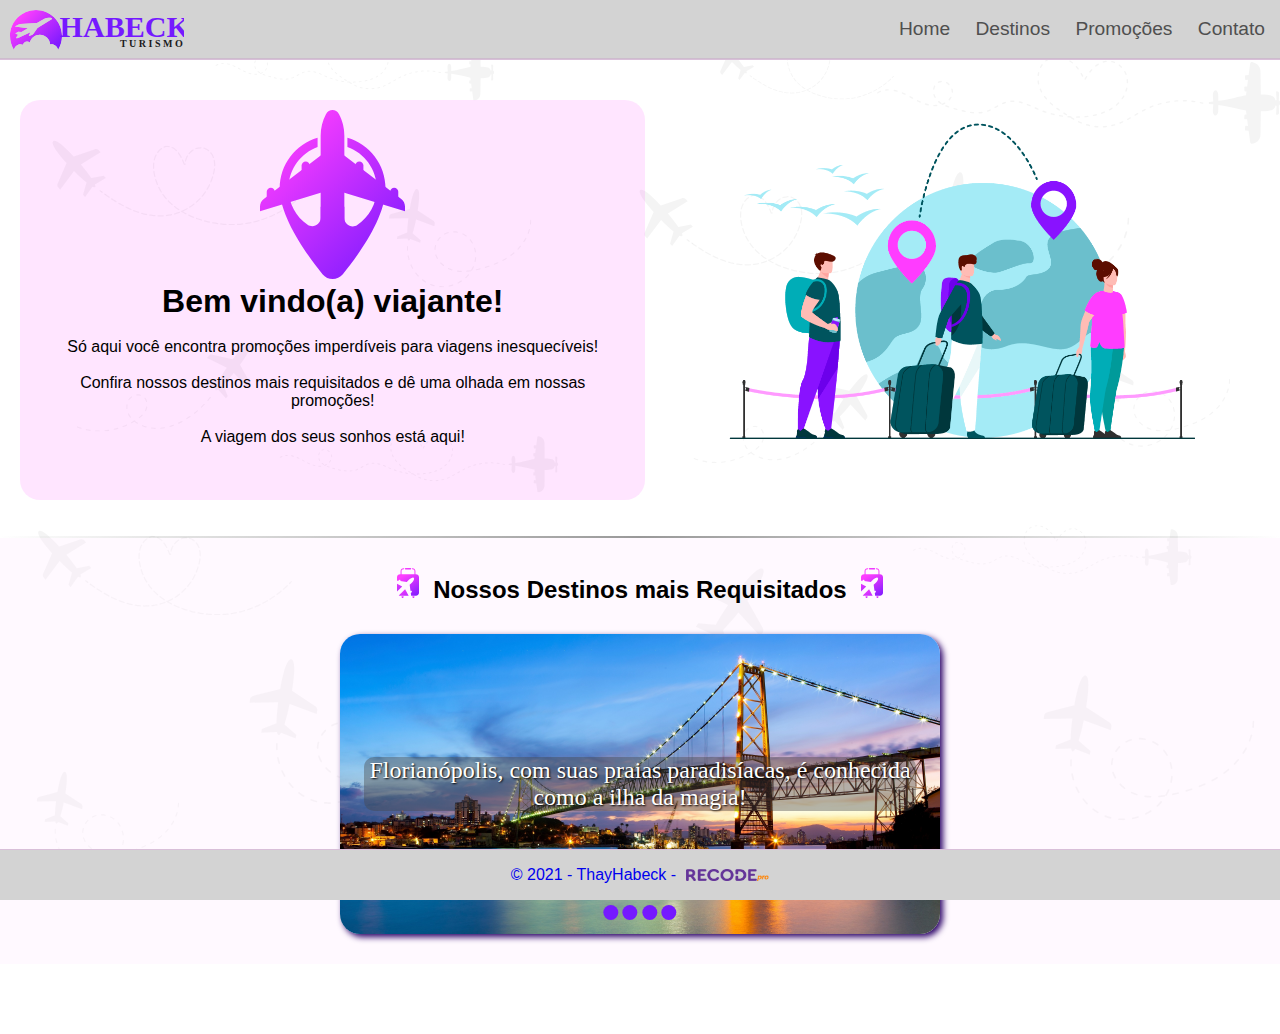
<file: index.html>
<!DOCTYPE html>
<html lang="pt-br">

<head>
  <meta charset="UTF-8">
  <title>Habeck Turismo - Home</title>
  <link rel="shortcut icon" type="imagex/png" href="./imagens/iconHead.ico">
  <link rel="stylesheet" type="text/css" href="./css/style.css">
</head>

<body>
  <!--Início do menu-->
  <nav class="nav">
    <input type="checkbox" id="nav-check">
    <div class="nav-header">
      <div class="nav-titulo">
        <img src="./imagens/LogoSGV.svg" alt="Logo">
      </div>
    </div>
    <div class="nav-btn">
      <label for="nav-check">
        <span></span>
        <span></span>
        <span></span>
      </label>
    </div>

    <div class="nav-links">
      <a href="/index.html">Home</a>
      <a href="/destinos.html">Destinos</a>
      <a href="/promocoes.html">Promoções</a>
      <a href="/contato.html">Contato</a>
    </div>
  </nav>
  <!--Fim do menu-->
  <main>
    <header class="header-home">
      <div class="home-cabecalho">
          <img class="" src="./imagens/iconeHT.svg" alt="Icone">
        <h2>Bem vindo(a) viajante!</h2><br>
        <p>Só aqui você encontra promoções imperdíveis para viagens inesquecíveis! <br><br> Confira nossos destinos mais
          requisitados e dê uma olhada em nossas promoções! <br><br>A viagem dos seus sonhos está aqui!
        </p>
      </div>
      <figure class="fig-cabecalho">
        <img src="./imagens/homepage.png" alt="Viajar é muito bom">
      </figure>
    </header>
    <br><br><br><hr>
    <section class="car-container">
      <figure>
        <img src="./imagens/iconeCorrossel.svg" alt="Icone">
      </figure>
      <h2>Nossos Destinos mais Requisitados</h2>
      <figure>
        <img src="./imagens/iconeCorrossel.svg" alt="Icone">
      </figure>
    <div class="carrossel">
      <div class="ui-container">
        <div class="ui-items">

          <div class="ui-item" id="priQuadro">
            <span> Florianópolis, com suas praias paradisíacas, é conhecida como a ilha da magia!</span>
          </div>

          <div class="ui-item" id="segQuadro">
            <span> A cidade do Rio de Janeiro faz justiça ao seu apelido de 'cidade maravilhosa'!</span>
          </div>

          <div class="ui-item" id="terQuadro">
            <span>Também conhecida como Esmeralda do atlântico, Fernando de noronha encanta todos que conhecem!</span>
          </div>

          <div class="ui-item" id="quaQuadro">
            <span> Conhecida como Caribe brasileiro, Maragogi encanta por suas praias de água cristalina!</span>
          </div>
        </div>

        <div class="ui-buttons">
          <a href="#priQuadro"></a>
          <a href="#segQuadro"></a>
          <a href="#terQuadro"></a>
          <a href="#quaQuadro"></a>
        </div>
      </div>
    </div>
  </section>
  </main>

  <footer id="rodape">
    <a href="https://www.recodepro.org.br/" target="_blank">&copy; 2021 - ThayHabeck - <img src="./imagens/recodepro.png" alt=""></a>
  </footer>
</body>

</html>
</file>
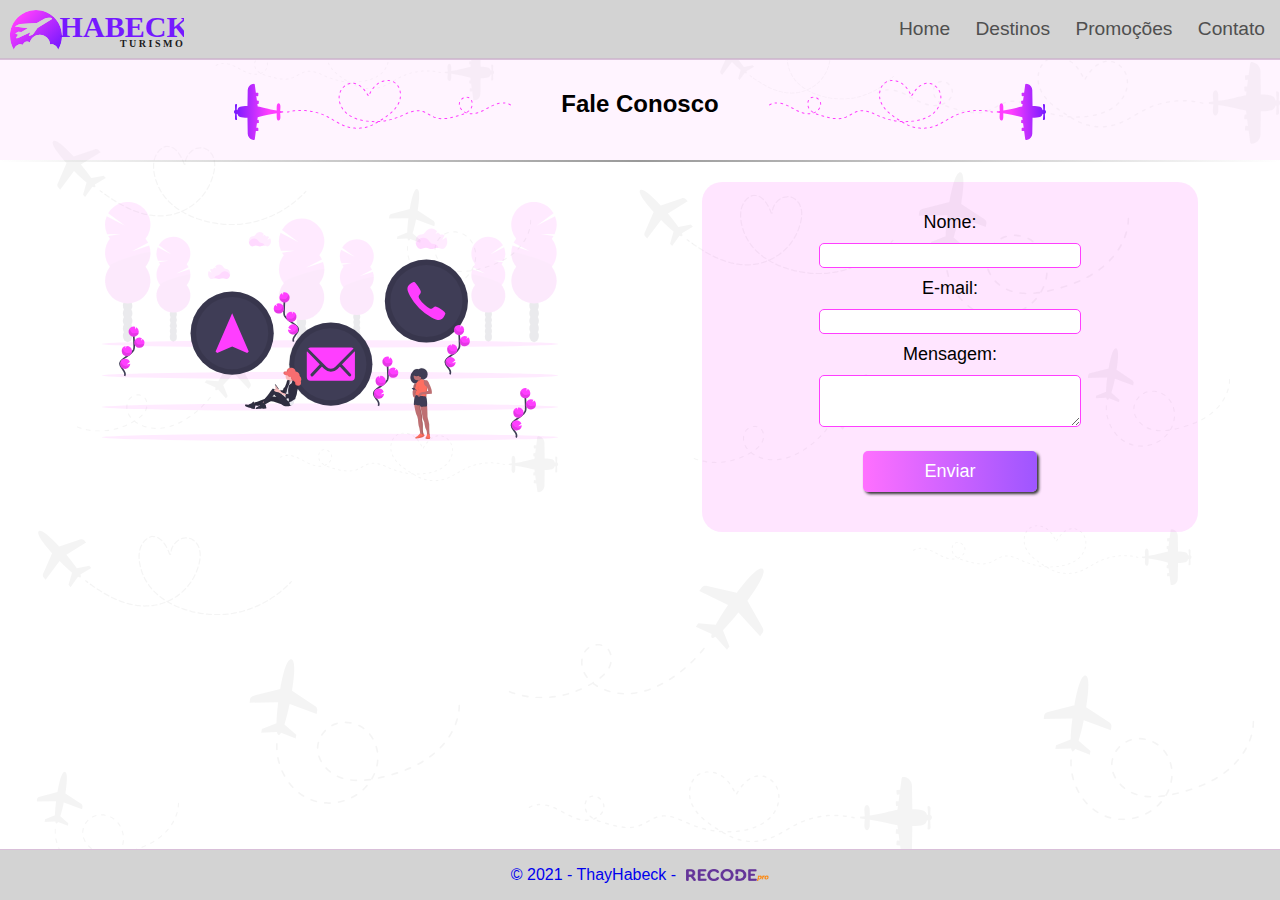
<file: contato.html>
<!DOCTYPE html>
<html lang="en">

<head>
    <meta charset="UTF-8">
    <title>Habeck Turismo - Contato</title>
    <link rel="shortcut icon" type="imagex/png" href="./imagens/iconHead.ico">
    <link rel="stylesheet" type="text/css" href="./css/style.css">
</head>

<body>
    <!--Início do menu-->
    <nav class="nav">
        <input type="checkbox" id="nav-check">
        <div class="nav-header">
            <div class="nav-titulo">
                <img src="./imagens/LogoSGV.svg" alt="Logo">
            </div>
        </div>
        <div class="nav-btn">
            <label for="nav-check">
                <span></span>
                <span></span>
                <span></span>
            </label>
        </div>

        <div class="nav-links">
            <a href="/index.html">Home</a>
            <a href="/destinos.html">Destinos</a>
            <a href="/promocoes.html">Promoções</a>
            <a href="/contato.html">Contato</a>
        </div>
    </nav>
    <!--Fim do menu-->
    <header class="header-pags">
        <figure>
            <img src="./imagens/aviaocoracaoesq.svg" alt="Avião">
        </figure>
        <h2>Fale Conosco</h2>
        <figure>
            <img src="./imagens/aviaocoracaodir.svg" alt="Avião">
        </figure>
    </header>
    <hr>

    <main class="main-pags">
        <div class="contato">
            <figure>
                <img src="./imagens/contato.svg" alt="Contato">
            </figure>
            <form id="contForm">
                <label>Nome: </label><br>
                <input class="input" type="text"><br>
                <label>E-mail: </label><br>
                <input class="input" type="email"><br>
                <label>Mensagem:  </label><br>
                <textarea name="msg" id="msg"></textarea><br>
                <input id="btn-enviar" type="submit" value="Enviar">
            </form>
        </div>
    </main>

    
    <script src="./js/script.js"></script>

    <footer id="rodape">
        <a href="https://www.recodepro.org.br/" target="_blank">&copy; 2021 - ThayHabeck - <img src="./imagens/recodepro.png" alt=""></a>
    </footer>
</body>

</html>
</file>
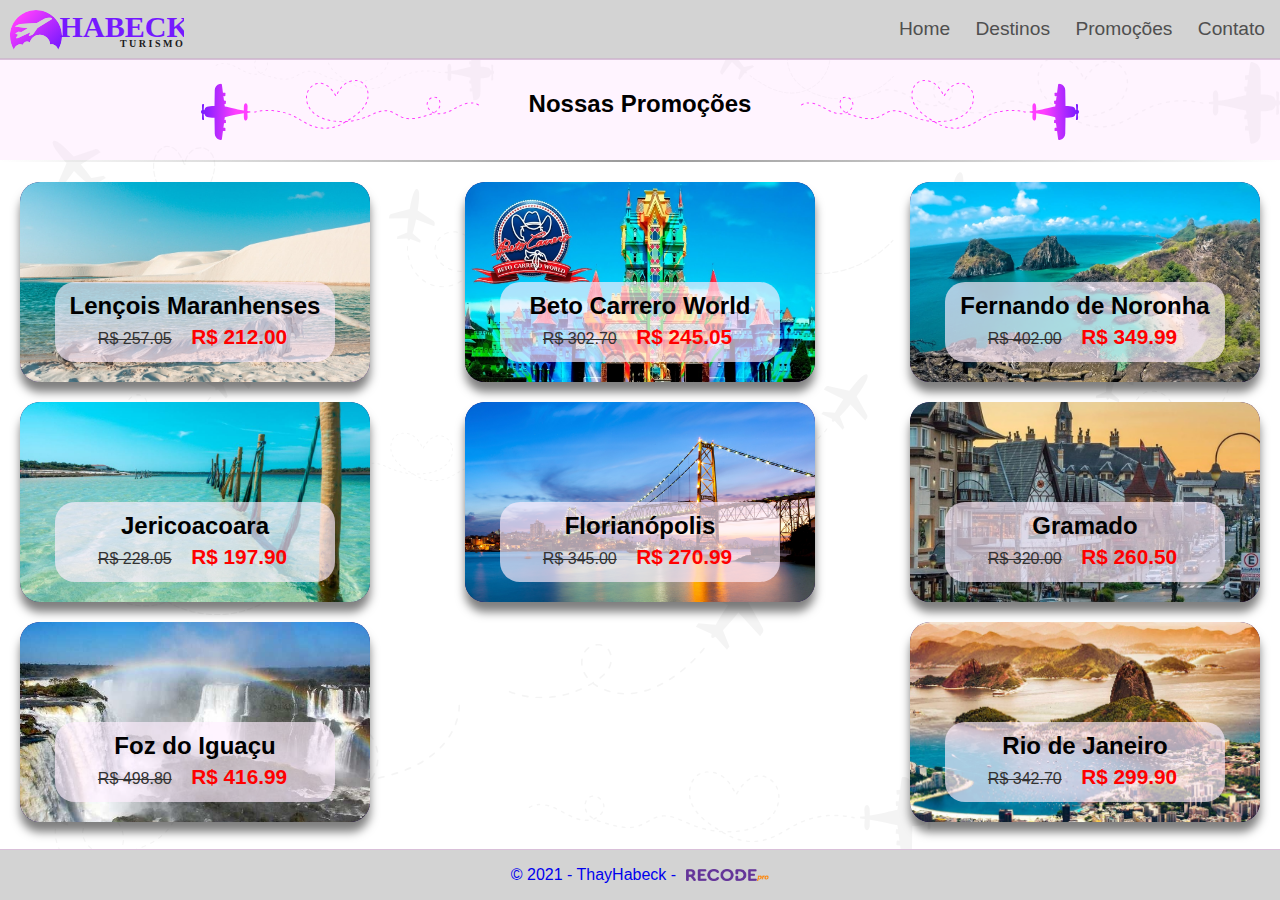
<file: promocoes.html>
<!DOCTYPE html>
<html lang="en">

<head>
    <meta charset="UTF-8">
    <title>Habeck Turismo - Promoções</title>
    <link rel="shortcut icon" type="imagex/png" href="./imagens/iconHead.ico">
    <link rel="stylesheet" type="text/css" href="./css/style.css">
    <script src="./js/script.js"></script>
</head>

<body>
    <!--Início do menu-->
    <nav class="nav">
        <input type="checkbox" id="nav-check">
        <div class="nav-header">
            <div class="nav-titulo">
                <img src="./imagens/LogoSGV.svg" alt="Logo">
            </div>
        </div>
        <div class="nav-btn">
            <label for="nav-check">
                <span></span>
                <span></span>
                <span></span>
            </label>
        </div>

        <div class="nav-links">
            <a href="/index.html">Home</a>
            <a href="/destinos.html">Destinos</a>
            <a href="/promocoes.html">Promoções</a>
            <a href="/contato.html">Contato</a>
        </div>
    </nav>
    <!--Fim do menu-->
    <header class="header-pags">
        <figure>
            <img src="./imagens/aviaocoracaoesq.svg" alt="Avião">
        </figure>
        <h2>Nossas Promoções</h2>
        <figure>
            <img src="./imagens/aviaocoracaodir.svg" alt="Avião">
        </figure>
    </header>
    <hr>

    <main class="main-pags">
            <div class="promo">
                <div class="box-promo" onclick="carrinho()">
                    <div class="imgBox">
                        <img src="./imagens/Destinos/Barreirinhas-Lencois-Maranhenses.jpg" alt="">
                    </div>
                    <div class="content">
                        <h3 class="intro">Lençois Maranhenses</h3>
                        <p class="preco1">R$ 257.05</p>
                        <p class="preco2">R$ 212.00</p>
                        <div class="hover-card">
                            <div class="promo-card">
                                <h2 class="cidade">Barreirinhas</h2>
                                <h4 class="estado">Maranhão</h4>

                                <p>A areia branca e fina marca o paradisíaco caminho percorrido pelos viajantes em meio ao Parque Nacional dos Lençóis Maranhenses.</p>
                            </div>
                        </div>
                    </div>
                </div>

                <div class="box-promo" onclick="carrinho()">
                    <div class="imgBox">
                        <img src="./imagens/Destinos/penha-berocarrero.jpg" alt="">
                    </div>
                    <div class="content">
                        <h3 class="intro">Beto Carrero World</h3>
                        <p class="preco1">R$ 302.70</p>
                        <p class="preco2">R$ 245.05</p>
                        <div class="hover-card">
                            <div class="promo-card">
                                <h2 class="cidade">Penha</h2>
                                <h4 class="estado">Santa Catarina</h4>

                                <p>Beto Carrero World é o maior parque temático da América Latina! Mais de 100 incríveis atrações para toda a família! </p>
                            </div>
                        </div>
                    </div>
                </div>

                <div class="box-promo" onclick="carrinho()">
                    <div class="imgBox">
                        <img src="./imagens/Destinos/Fernando-de-Noronha.jpg" alt="">
                    </div>
                    <div class="content">
                        <h3 class="intro">Fernando de Noronha</h3>
                        <p class="preco1">R$ 402.00</p>
                        <p class="preco2">R$ 349.99</p>
                        <div class="hover-card">
                            <div class="promo-card">
                                <h2 class="cidade">Fernando de Noronha</h2>
                                <h4 class="estado">Pernambuco</h4>

                                <p>Fernando de Noronha e sua atmosfera tornaram-se um sonho de consumo para muitas pessoas que gostam de contato com a natureza e um mergulho no mar.</p>
                            </div>
                        </div>
                    </div>
                </div>
                <div class="box-promo" onclick="carrinho()">
                    <div class="imgBox">
                        <img src="./imagens/Destinos/Jericoacoara.jpg" alt="">
                    </div>
                    <div class="content">
                        <h3 class="intro">Jericoacoara</h3>
                        <p class="preco1">R$ 228.05</p>
                        <p class="preco2">R$ 197.90</p>
                        <div class="hover-card">
                            <div class="promo-card">
                                <h2 class="cidade">Jericoacoara</h2>
                                <h4 class="estado">Ceará</h4>

                                <p>Entre dunas, mar, lagoas e mangues, a vila de Jeri é um refúgio diante da modernidade das grandes cidades e do agito diário.</p>
                            </div>
                        </div>
                    </div>
                </div>
                <div class="box-promo" onclick="carrinho()">
                    <div class="imgBox">
                        <img src="./imagens/Destinos/floripa.jpg" alt="">
                    </div>
                    <div class="content">
                        <h3 class="intro">Florianópolis</h3>
                        <p class="preco1">R$ 345.00</p>
                        <p class="preco2">R$ 270.99</p>
                        <div class="hover-card">
                            <div class="promo-card">
                                <h2 class="cidade">Florianópolis</h2>
                                <h4 class="estado">Santa Catarina</h4>

                                <p>É uma capital que cresceu em meio à natureza, que oferece belas paisagens naturais, onde se pode curtir a agitação ou a tranquilidade!</p>
                            </div>
                        </div>
                    </div>
                </div>
                <div class="box-promo" onclick="carrinho()">
                    <div class="imgBox">
                        <img src="./imagens/Destinos/gramado.jpg" alt="">
                    </div>
                    <div class="content">
                        <h3 class="intro">Gramado</h3>
                        <p class="preco1">R$ 320.00</p>
                        <p class="preco2">R$ 260.50</p>
                        <div class="hover-card">
                            <div class="promo-card">
                                <h2 class="cidade">Gramado</h2>
                                <h4 class="estado">Rio Grande do Sul</h4>

                                <p>Com vários parques, museus, rotas e restaurantes, Gramado não só um recanto de sossego, mas muito propício para pessoas de todas as idades. </p>
                            </div>
                        </div>
                    </div>
                </div>
                <div class="box-promo" onclick="carrinho()">
                    <div class="imgBox">
                        <img src="./imagens/Destinos/foziguacu.jpg" alt="">
                    </div>
                    <div class="content">
                        <h3 class="intro">Foz do Iguaçu</h3>
                        <p class="preco1">R$ 498.80</p>
                        <p class="preco2">R$ 416.99</p>
                        <div class="hover-card">
                            <div class="promo-card">
                                <h2 class="cidade">Foz do Iguaçu</h2>
                                <h4 class="estado">Paraná</h4>

                                <p>Foz do Iguaçu tem a honra de guardar um dos mais belos espetáculos da natureza na Terra, as Cataratas do Iguaçu.</p>
                            </div>
                        </div>
                    </div>
                </div>
                <div class="box-promo" onclick="carrinho()">
                    <div class="imgBox">
                        <img src="./imagens/Destinos/rio-de-janeiro.jpg" alt="">
                    </div>
                    <div class="content">
                        <h3 class="intro">Rio de Janeiro</h3>
                        <p class="preco1">R$ 342.70</p>
                        <p class="preco2">R$ 299.90</p>
                        <div class="hover-card">
                            <div class="promo-card">
                                <h2 class="cidade">Rio de Janeiro</h2>
                                <h4 class="estado">Rio de Janeiro</h4>

                                <p>A cidade do Rio de Janeiro é a própria miscigenação da cultura do povo brasileiro; concentra em si tudo que uma cidade do mais alto padrão pode oferecer.</p>
                            </div>
                        </div>
                    </div>
                </div>
            </div>
    </main>

    <footer id="rodape">
        <a href="https://www.recodepro.org.br/" target="_blank">&copy; 2021 - ThayHabeck - <img
                src="./imagens/recodepro.png" alt=""></a>
    </footer>
</body>

</html>
</file>
<file: css/style.css>
* {
  padding:0;
  margin:0;
  box-sizing:border-box;
}

hr {
  border: 0;
  height: 2px;
  background-image: linear-gradient(to right, transparent, #999, transparent);  
}
  
body {
  margin: 0px;
  font-family:'Segoe UI', Tahoma, Geneva, Verdana, sans-serif;
  background-image: url(/./imagens/fundo.svg);
  background-size: cover;
  background-repeat: no-repeat;
  background-attachment: fixed;
  }

main{
  padding-bottom:70px ;
}

.main-pags{
  display:inline-flex;
  padding: 0px 0px 55px 0px;
  width: 100%;
}
  
footer {
  position: fixed;
  left: 0;
  bottom: 0;
  width: 100%;
  display: flex;
  flex: 1;
  padding: 1rem;
  border-top: 1px solid #ff3eff23;
  justify-content: center;
  align-items: center;
  background-color:lightgray;
  }
  
footer > a {
  text-decoration: none;
  display: flex;
  justify-content: center;
  align-items: center;
  font-weight:500;
}
footer > a > img{
  height: .8em;
  margin-left: 10px;
}

/*=====> INICIO DA BARRA DE NAVEGAÇÃO <=====*/
  
.nav {
  height: 60px;
  width: 100%;
  background-color: lightgray;
  position: relative;
  border-bottom: 2px groove #ff3eff23;
}
  
.nav > .nav-header {
  display: inline;
}
  
.nav > .nav-header > .nav-titulo {
  display: inline-block;
  padding: 10px 10px 10px 10px;
}
.nav > .nav-header > .nav-titulo > img{
  height: 40px;
  width: 174px;
}
  
.nav > .nav-btn {
  display: none;
}
  
.nav > .nav-links {
  display: inline;
  float: right;
  font-size: 1.2em;
  margin: 5px 5px 0px 0px;
}
  
.nav > .nav-links > a {
  display: inline-block;
  padding: 13px 10px 13px 10px;
  text-decoration: none;
  color: #4f4f4f;
}
  
.nav > .nav-links > a:hover {
  background-color: #ff3eff23;
}
  
.nav > #nav-check {
  display: none;
}
  
  /*==> TESTE DE RESPONSIVIDADE DA BARRA DE NAVEGAÇÃO <==*/
@media only screen and (max-width:800px) {
  .nav > .nav-btn {
    display: inline-block;
    position: absolute;
    right: 0px;
    top: 0px;
  }
  .nav > .nav-btn > label {
    display: inline-block;
    width: 50px;
    height: 50px;
    padding: 13px;
    margin: 5px 5px 0px 0px;
  }
  .nav > .nav-btn > label:hover,.nav  #nav-check:checked ~ .nav-btn > label {
    background-color: #ff3eff23;
  }
  .nav > .nav-btn > label > span {
    display: block;
    width: 25px;
    height: 10px;
    border-top: 2px solid #4f4f4f;
  }
  .nav > .nav-links {
    position: absolute;
    display: block;
    width: 100%;
    background-color: #222;
    height: 0px;
    transition: all 0.3s ease-in; /* Faz uma transição suave da expansão da navbar*/
    overflow-y: hidden;
    top: 50px;
    left: 0px;
  }
  .nav > .nav-links > a {
    display: block;
    width: 100%;
  }
  .nav > #nav-check:not(:checked) ~ .nav-links {
    height: 0px;
  }
  .nav > #nav-check:checked ~ .nav-links {
    height: calc(100vh - 50px);
    overflow-y: auto;
  }
}

/*=====> FIM DA BARRA DE NAVEGAÇÃO <=====*/

/*=====> INICIO DOS CABEÇÃLHOS <=====*/

.header-home{
  display: inline-flex;
  height:400px;
  width: 100%;
  margin: 20px 0px 20px 0px;
}
.header-pags{
  display: inline-flex;
  justify-content: center;
  background-color:#fdf5;
  height:100px;
  width: 100%;
  margin: 0px;
}
.header-pags > h2{
  height:100px;
  padding: 30px;
}
.header-pags > figure{
  height:100px;
  padding: 20px;
}
.header-pags > figure > img{
  height:60px;
}
.home-cabecalho{
  text-align: center;
  background-color: #ff3eff23;
  border-radius: 20px;
  margin: 20px 0px 20px 20px;
  padding: 10px 20px 10px 20px;
  width: 50%;
  height:100%;
  font-family:'Segoe UI', Tahoma, Geneva, Verdana, sans-serif;
  overflow:auto;
}
.home-cabecalho > h2{
  font-size: 2em;
}
.home-cabecalho > p{
  font-size: 1em;
}
.home-cabecalho > figure{
  display: inline-block;
  text-align: center;
  margin: 10px 10px 10px 10px;
}
.home-cabecalho > figure > img{
  height: 80px;
}
.fig-cabecalho{
  margin: 20px 10px 20px 0px;
  text-align: center;
  padding: 5px 0px 5px 0px;
  width: 50%;
  height: 100%;
}
.fig-cabecalho > img{
  display: inline-block;
  vertical-align: middle;
  margin: 0px;
  padding: 0px;
  width: 80%;
}

/*=====> FIM DOS CABEÇÃLHOS <=====*/

/* ======> INICIO DO TESTE DE CARROSSEL <========*/
:root { /*DECLARAÇÃO DE VARIÁVEIS*/
  --foto-width: 600px;
  --foto-height: 300px ;
  --qtd : 4; /* qtd de fotos no carrosel */
  --bg-color :#ff3eff23;
}

/* ===> keyframe <=== */
@keyframes opacity {
  0%{opacity:0}
  100%{opacity:1}
}
 /*===> fim da keyframe <=== */

/* ==> backgrounds <== */
.ui-items .ui-item:nth-child(1){
  background-image: url(/./imagens/Destinos/floripa.jpg);
}

.ui-items .ui-item:nth-child(2){
  background-image: url(/./imagens/Destinos/rio-de-janeiro.jpg);
}

.ui-items .ui-item:nth-child(3){
  background-image: url(/./imagens/Destinos/Fernando-de-Noronha.jpg);
}

.ui-items .ui-item:nth-child(4){
  background-image: url(/./imagens/Destinos/maragogi.jpg);
}
/* ==> fim dos backgrounds <== */

.ui-container {
  width: var(--foto-width);
  height: var(--foto-height);
  overflow:hidden;
  position:relative;
  scroll-behavior:smooth;
  border-radius: 20px;
  box-shadow:3px 3px 6px #290066;
}

.ui-items{
  width:calc( var(--foto-width) * var(--qtd));
  height:100%;
  display:flex;
  flex-wrap:nowrap;
}
.ui-items .ui-item{
  width: var(--foto-width);
  height:var(--foto-height);
  padding:1.5em;
  background-size:cover;
  background-position:bottom;
  color:white;
  text-shadow: 1px 1px 2px #000;
  display:flex;
  justify-content:center;
  align-items:center;
}

.ui-items .ui-item span{
  text-align:center;
  font-size:24px;
  position:relative;
  font-family:"lato", serif;
  background-color:#45454565;
  border-radius: 10px;
  background-size: 0% 100%;
  background-position: 0% 100%;
  background-repeat:no-repeat;
}

.ui-buttons{
  display:inline-block;
  position:sticky;
  left:50%;
  bottom:10px;
  transform:translateX(-50%);
}

.ui-buttons a{
  display:inline-block;
  border-radius:50%;
  width:15px;
  height:15px;
  background-color: #7519ff;
  transition:transform 0.1s;
  pointer-events:auto;
}

a:active {
  outline:none;
  background-color: #ff3eff;
  transform:scale(1.1);
}

.car-container{
  padding: 30px 0px 0px 0px;
  margin-bottom: 0px;
  background-color: #fef5;
  text-align: center;
}
.car-container > figure{
  display: inline-flex;
  padding: 0px 10px 0px 10px;
}
.car-container > h2{
  display: inline-flex;
}
.car-container > figure > img{
  height: 30px;
}
.carrossel{
  padding: 30px;
  display:flex;
  justify-content:center;
  align-items:center;
}
.carrossel figure{
  padding: 50px 100px 50px 100px;
}

/* ======> FIM DO TESTE DE CARROSSEL <========*/

/* ======> INICIO DOS ITENS DA PAG DESTINO <========*/

.box_destino{
  display: inline-block;
  padding: 10px 5px 10px 5px;
  width: 23%;
  background-color: #ff3eff23;
  border: 1px solid #ff3eff;
  border-radius: 20px;
  text-align: center;
  margin: 10px 5px 10px 5px;
}
.box_destino > img{
  box-shadow: 1px 1px 2px #7519ff;
  border-radius: 10px;
  width: 80%;
}
.box_destino:hover{
  background-color:#7519ff55;
  border: 1px solid #7519ff;
  color:#290066;
}
.descricao{
  font-size: 1.1em;
  font-family:'Segoe UI', Tahoma, Geneva, Verdana, sans-serif;
  font-weight:500;
  margin-bottom: 10px;
}
.diarias{
  font-size: 0.8em;
  font-family:'Segoe UI', Tahoma, Geneva, Verdana, sans-serif;
  font-weight:300;
  margin: 10px;
}
.preco{
  margin-top: 0;
  color:#7519ff;
  font-size: 1.2em;
}

.destinos{
  margin: 20px 10px 0px 20px;
  display:inline-block;
  width: 80%;
}

.categorias{
  display: inline-block;
  font-size: 18px;
  margin: 0;
  width: 20%;
  background-color: lightgray;
}
.categorias > h2{
  background-color:#45454565;
  color:#290066;
  padding: 20px;
}
.categorias > .categ-links {
  background-color: lightgray;
  border-radius: 0px 20px;
  width: 100%;
  display: block;
  float: left;
  font-size: 1.2em;
  margin: 0px;
}
  
.categorias > .categ-links > a {
  display: block;
  padding: 13px 10px 13px 20px;
  text-decoration: none;
  color: #4f4f4f;
}
  
.categorias > .categ-links > a:hover {
  background-color: #ff3eff23;
}

@media only screen and (max-width:800px) {
  .categorias > h2{
    background-color:#45454565;
    color:#290066;
    padding: 10px;
    font-size: 1.2rem;
  }
  .categorias > .categ-links > a {
    display: block;
    padding: 13px 10px 13px 20px;
    text-decoration: none;
    color: #4f4f4f;
    font-size: 1.2rem;
  }
  .descricao{
    font-size: 0.8em;
    font-family:'Segoe UI', Tahoma, Geneva, Verdana, sans-serif;
    font-weight:500;
    margin-bottom: 10px;
  }
  .preco{
    font-size: 0.9em;
    margin-top: 0;
    color:#7519ff;
  }
  .box_destino{
    display: inline-block;
    padding: 10px 5px 10px 5px;
    width: 23%;
    height: 180px;
    background-color: #ff3eff23;
    border: 1px solid #ff3eff;
    border-radius: 20px;
    text-align: center;
    margin: 10px 5px 10px 5px;
  }
}
/* ======> FIM DOS ITENS DA PAG DESTINO <========*/

/* ======> INÌCIO DOS ITENS DA PAG PROMOÇÔES <========*/

.promo{
  width: 100%;
  height: 100%;
  display: flex;
  flex-wrap: wrap;
  justify-content: space-between;
  padding: 10px;
}

.box-promo{
  margin: 10px;
  border-radius: 20px;
  position: relative;
  width: 350px;
  height: 200px;
  background:#290066;
  box-shadow: 0 10px 10px rgba(0, 0, 0, .5);
}

.box-promo .imgBox{
  border-radius: 20px;
  position: absolute;
  top: 0;
  left: 0;
  width: 100%;
  height: 100%;
}

.box-promo .imgBox img{
  border-radius: 20px;
  position: absolute;
  top: 0;
  left: 0;
  width: 100%;
  height: 100%;
  object-fit: cover;
  transition: 0.5s;
}

.box-promo:hover .imgBox img{
  border-radius: 20px;
  opacity: 0;
}

.box-promo .content{
  border-radius: 20px;
  position: absolute;
  bottom: 20px;
  left: 10%;
  width: 80%;
  height: 80px;
  background:#fefa;
  transition: 0.5s;
  overflow: hidden;
  text-align: center;

}

.box-promo:hover .content{
  width: 100%;
  height: 100%;
  bottom: 0;
  left: 0;
}

.box-promo .content h3{
  font-size: 24px;
  text-align: center;
}

.box-promo:hover .content h3{
  display: none;
}

.intro{
  padding: 10px 10px 0px 10px;
  display: block;
  justify-content: center;
  align-items: center;
}

.preco1{
  padding: 5px 10px 0px 0px;
  display: inline-flex;
  text-decoration: line-through;
  color: #333;
}

.preco2{
  padding: 5px;
  display: inline-flex;
  font-size: 1.3em;
  font-weight: bold;
  color: red;
}

.box-promo:hover{
  opacity: 1;
  transition-delay: 0.5s;
}

.promo-card h2{
  margin-top: 5px;
  color: #000;
}

.promo-card h2, h4{
  text-align: center;
}

.promo-card p{
  padding: 0px 15px 0px 15px;
  font-size: 16px;
  text-align: justify;
  margin-top: 10px;
}


@media only screen and (max-width: 800px){
  .promo{
    flex-direction:column;
    justify-content: space-between;
    align-items: center;
  }
  .box-promo{
    margin: 30px;
  }
}

/* ======> FIM DOS ITENS DA PAG PROMOÇÔES <========*/

/* ======> INÌCIO DOS ITENS DA PAG CONTATO <========*/
.contato{
  width: 100%;
  height: 100%;
  display: flex;
  flex-wrap: wrap;
  justify-content:space-around;
  padding: 20px;
}
.contato > figure{
  display: inline-block;
  width: 40%;
  padding: 20px;
}
.contato > figure > img{
  display: inline-block;
  width: 100%;
}
.contato > form{
  display: inline-block;
  width: 40%;
  padding: 30px;
  text-align: center;
  background-color: #ff3eff23;
  border-radius: 20px;
}
.contato > form > label{
  font-family: 'Segoe UI', Tahoma, Geneva, Verdana, sans-serif;
  font-size: 18px;
  font-weight: 500;
}
.contato > form > .input{
  margin: 10px 0px 10px 0px;
  padding-left: 10px;
  width: 60%;
  border-radius: 5px;
  border: 1px groove #ff3eff;
  height: 25px;
}
.contato > form > #msg{
  margin: 10px 0px 10px 0px;
  padding: 10px;
  width: 60%;
  border-radius: 5px;
  border: 1px groove #ff3eff;
}
.contato > form > #btn-enviar{
  margin: 10px 0px 10px 0px;
  padding: 10px;
  font-family: 'Segoe UI', Tahoma, Geneva, Verdana, sans-serif;
  color: #fff;
  font-size: 18px;
  width: 40%;
  border: none;
  box-shadow: 2px 2px 3px #333;
  border-radius: 5px;
  background: linear-gradient(90deg, rgba(255,62,255,.7) 0%, rgba(117,25,255,.7) 100%); ;
}
.contato > form > #btn-enviar:hover{
  color: #ddd;
  background: linear-gradient(90deg, rgba(255,62,255,.5) 0%, rgba(117,25,255,.5) 100%); ;
}
</file>
